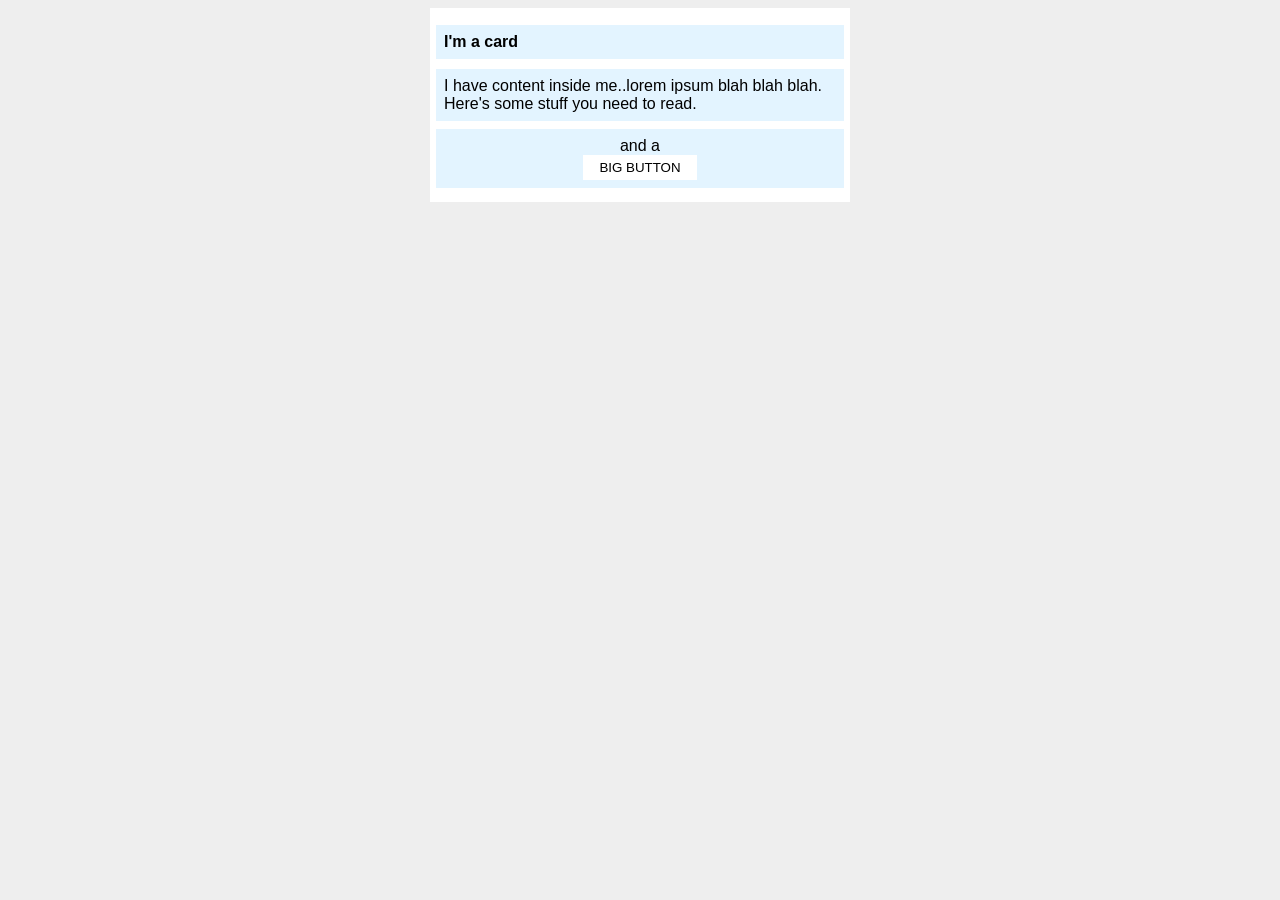
<file: foundations/block-and-inline/02-margin-and-padding-2/index.html>
<!DOCTYPE html>
<html lang="en">
  <head>
    <meta charset="UTF-8">
    <meta http-equiv="X-UA-Compatible" content="IE=edge">
    <meta name="viewport" content="width=device-width, initial-scale=1.0">
    <title>Margin and Padding exercise 2</title>
    <link rel="stylesheet" href="style.css">
  </head>
  <body>
    <div class="card">
      <h1 class="title">I'm a card</h1>
      <div class="content">I have content inside me..lorem ipsum blah blah blah.<br>Here's some stuff you need to read.</div>
      <div class="button-container">and a<br><button>BIG BUTTON</button></div>
    </div>
  </body>
</html>
</file>
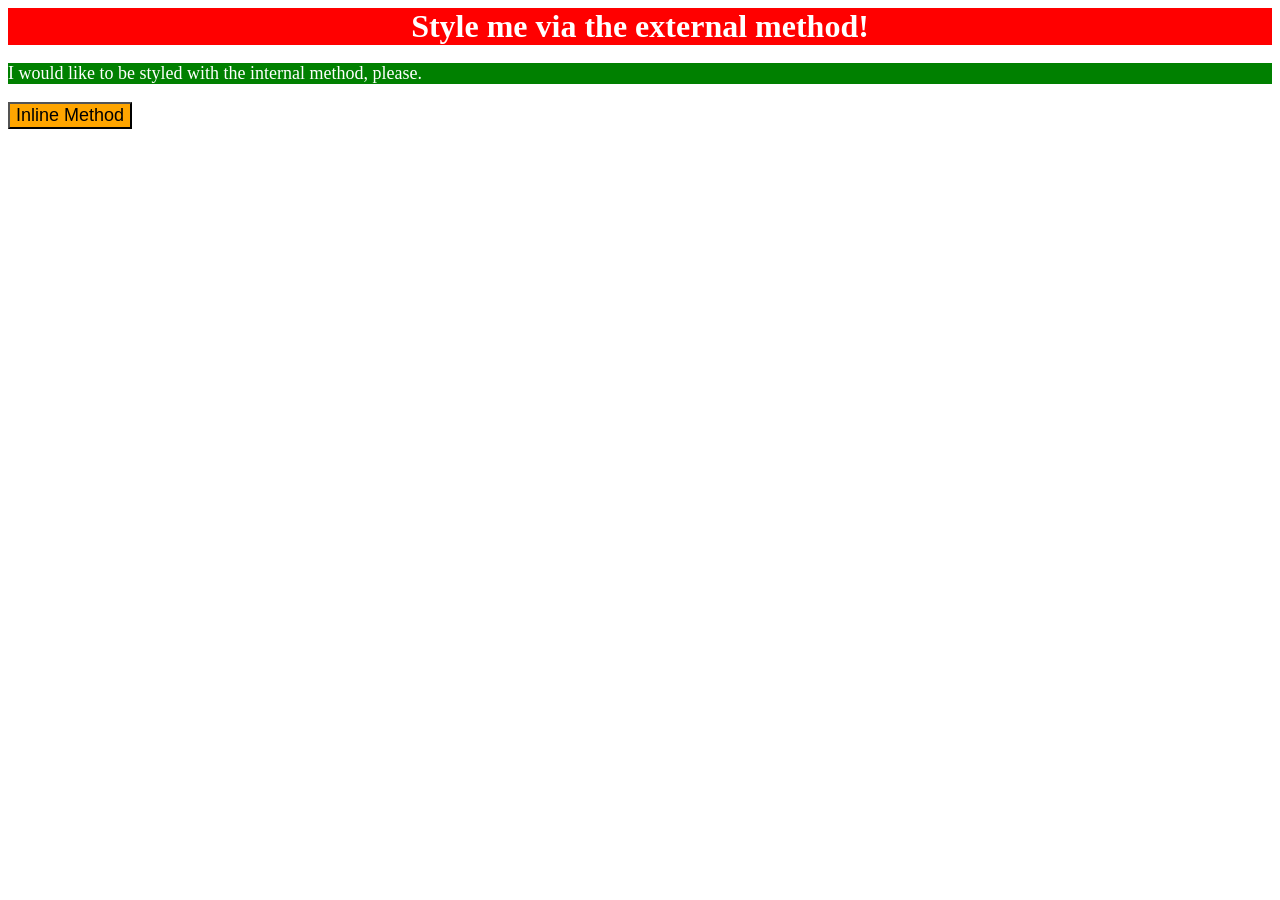
<file: foundations/intro-to-css/01-css-methods/index.html>
<!DOCTYPE html>
<html lang="en">
  <head>
    <meta charset="UTF-8">
    <meta http-equiv="X-UA-Compatible" content="IE=edge">
    <meta name="viewport" content="width=device-width, initial-scale=1.0">
    <title>Methods for Adding CSS</title>
    <link rel="stylesheet" href="styles.css">
    
    <style>
      p
      {
        background-color: green;
        color: white;
        font-size: 18px;
      }
    </style> 

  </head>
  <body>
    <div>Style me via the external method!</div>
    <p>I would like to be styled with the internal method, please.</p>
    <button style="background-color: orange; font-size: 18px;">Inline Method</button>
  </body>
</html>
</file>
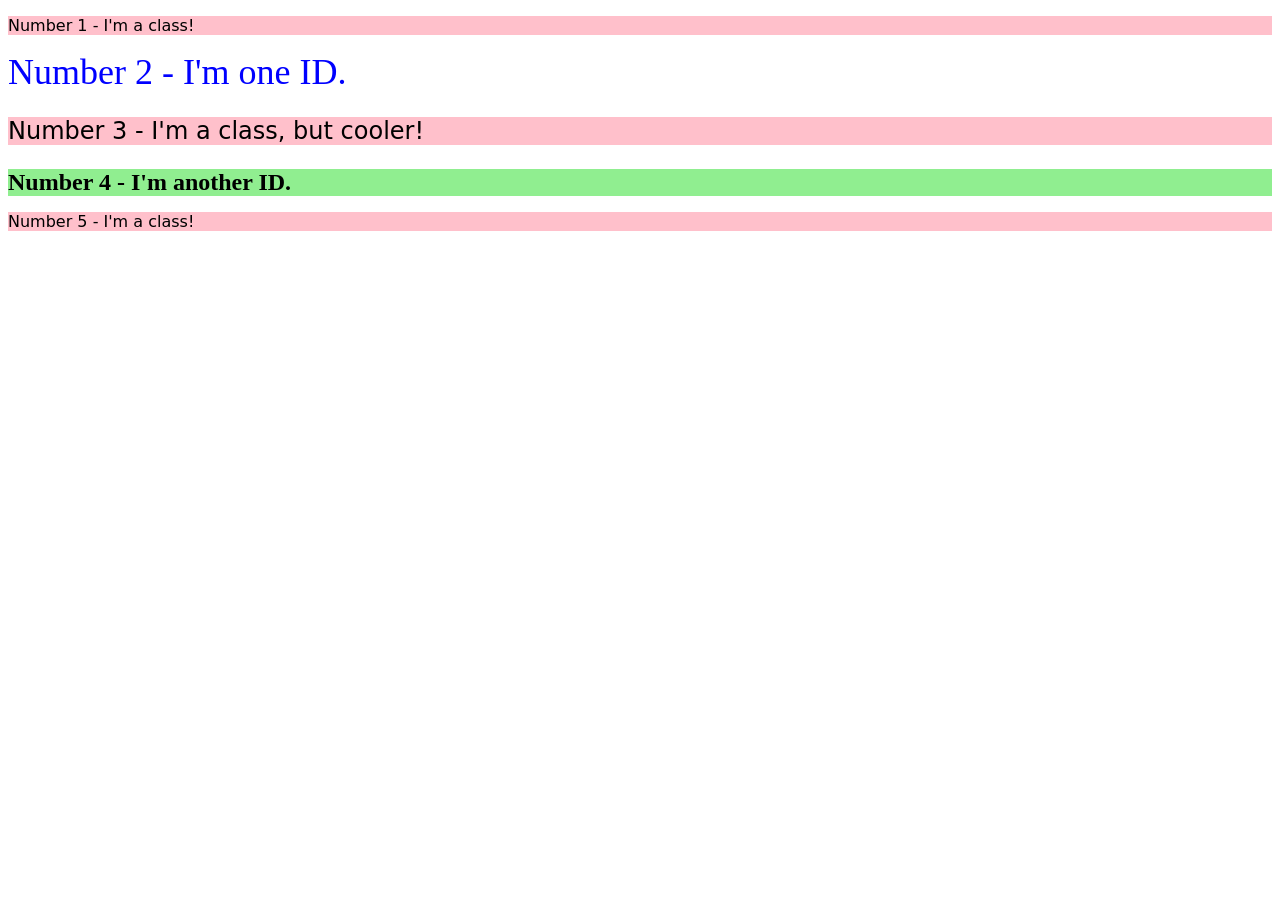
<file: foundations/intro-to-css/02-class-id-selectors/index.html>
<!DOCTYPE html>
<html lang="en">
  <head>
    <meta charset="UTF-8">
    <meta http-equiv="X-UA-Compatible" content="IE=edge">
    <meta name="viewport" content="width=device-width, initial-scale=1.0">
    <title>Class and ID Selectors</title>
    <link rel="stylesheet" href="style.css">
  </head>
  <body>
    <p class="odd">Number 1 - I'm a class!</p>
    <div id="num2">Number 2 - I'm one ID.</div>
    <p class="odd special">Number 3 - I'm a class, but cooler!</p>
    <div id="num4">Number 4 - I'm another ID.</div>
    <p class="odd">Number 5 - I'm a class!</p>
  </body>
</html>
</file>
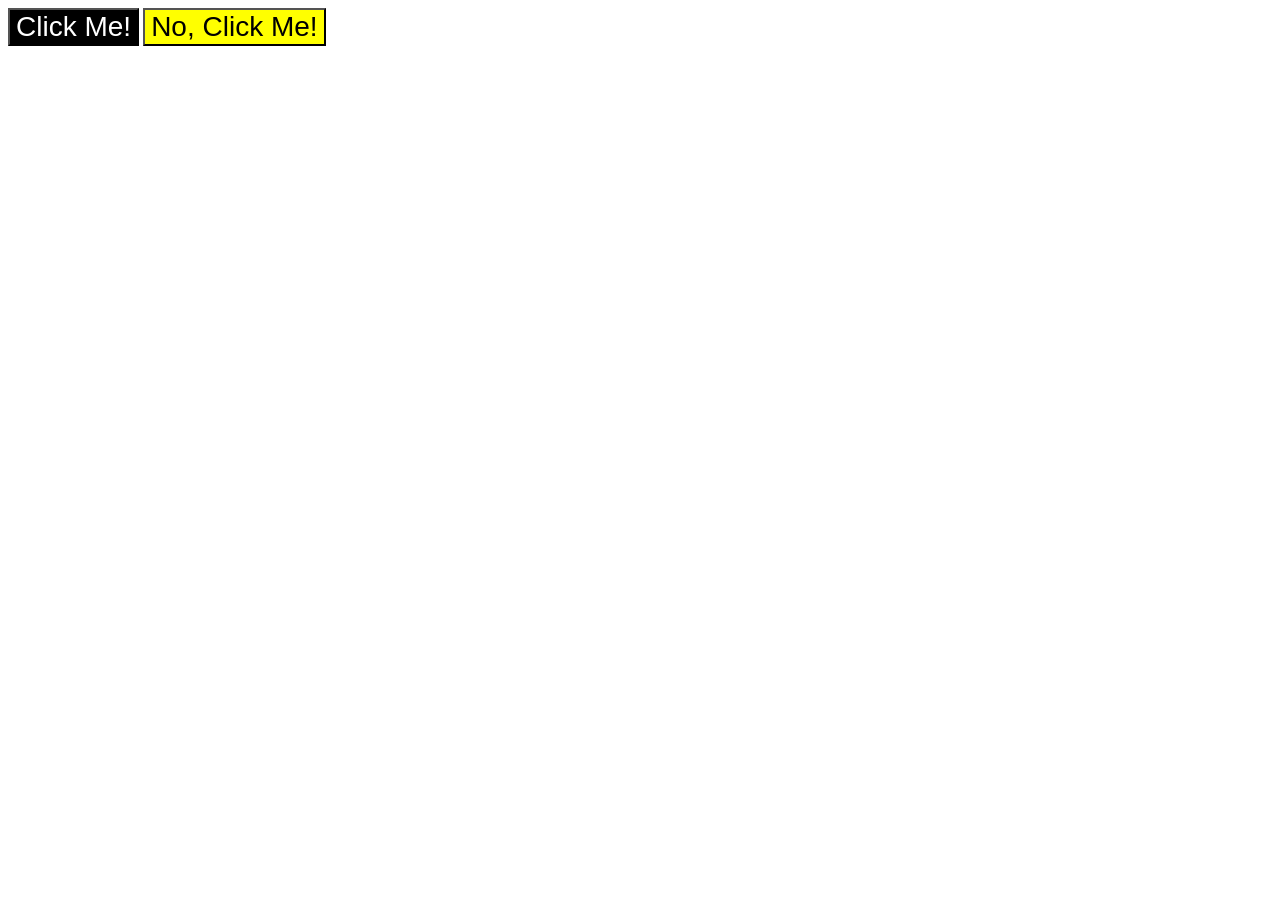
<file: foundations/intro-to-css/03-grouping-selectors/index.html>
<!DOCTYPE html>
<html lang="en">
  <head>
    <meta charset="UTF-8">
    <meta http-equiv="X-UA-Compatible" content="IE=edge">
    <meta name="viewport" content="width=device-width, initial-scale=1.0">
    <title>Grouping Selectors</title>
    <link rel="stylesheet" href="style.css">
  </head>
  <body>
    <button class="left">Click Me!</button>
    <button class="right">No, Click Me!</button>
  </body>
</html>
</file>
<file: foundations/block-and-inline/02-margin-and-padding-2/style.css>
body {
  background: #eee;
  font-family: sans-serif;
  font-size: 16px;
}

.card {
  box-sizing: border-box;
  width: 420px;
  background: #fff;
  margin: 8px auto;
  padding: 6px;
}

.title,
.content,
.button-container,
.button
{
  padding: 8px;
}

.title {
  background: #e3f4ff;
  font-size: 16px;
}

.content {
  background: #e3f4ff;
}

.button-container {
  text-align: center;
  margin: 8px auto;
  background: #e3f4ff;
}

button {
  box-sizing: border-box;
  background: white;
  border: 4px solid white;
  padding-left: 12px;
  padding-right: 12px;
}
</file>
<file: foundations/intro-to-css/01-css-methods/styles.css>
div
{
    background-color: red;
    color: white;
    font-size: 32px;
    text-align: center;
    font-weight: bold;
}
</file>
<file: foundations/intro-to-css/02-class-id-selectors/style.css>
.odd
{
    background-color: pink;
    font-family: Verdana, DejaVu Sans, sans-serif;
}

.special
{
    font-size: 24px;
}

#num2
{
    color: blue;
    font-size: 36px;
}

#num4
{
    background-color: lightgreen;
    font-size: 24px;
    font-weight: bold;
}
    /* Add CSS Styling */
</file>
<file: foundations/intro-to-css/03-grouping-selectors/style.css>
.left, .right
{
    font-size: 28px;
    font-family: Helvetica, 'Times New Roman', sans-serif;
}

.left
{
    color: white;
    background-color: black;
}

.right
{
    background-color: yellow;
}
/* Add CSS Styling */
</file>
